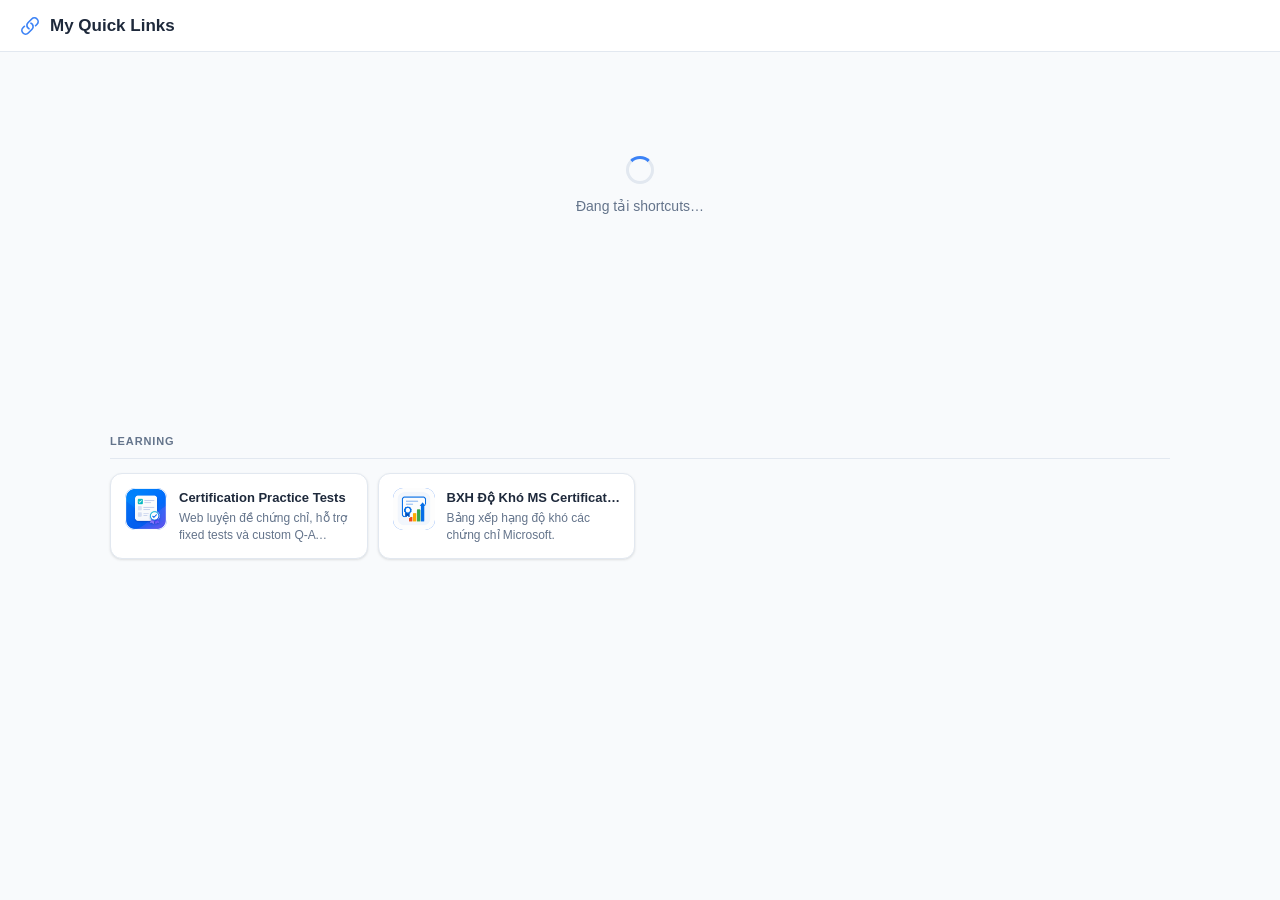
<file: index.html>
<!DOCTYPE html>
<html lang="vi">
<head>
  <meta charset="UTF-8">
  <meta name="viewport" content="width=device-width, initial-scale=1.0">
  <meta name="description" content="Personal quick links collection">
  <title>My Quick Links</title>
  <link rel="stylesheet" href="assets/css/app.css">
</head>
<body>

  <header class="app-header">
    <svg width="20" height="20" viewBox="0 0 24 24" fill="none" stroke="currentColor" stroke-width="2"
         style="color:var(--accent);flex-shrink:0;">
      <path stroke-linecap="round" stroke-linejoin="round"
            d="M13.19 8.688a4.5 4.5 0 011.242 7.244l-4.5 4.5a4.5 4.5 0 01-6.364-6.364l1.757-1.757
               m13.35-.622l1.757-1.757a4.5 4.5 0 00-6.364-6.364l-4.5 4.5a4.5 4.5 0 001.242 7.244"/>
    </svg>
    <h1>My Quick Links</h1>
  </header>

  <main class="app-main" id="app">
    <div id="loading" class="state-loading">
      <div class="spinner"></div>
      <span>Đang tải shortcuts…</span>
    </div>
    <div id="error" class="state-error" hidden></div>
    <div id="content" hidden></div>
  </main>

  <script src="assets/js/app.js"></script>
</body>
</html>
</file>
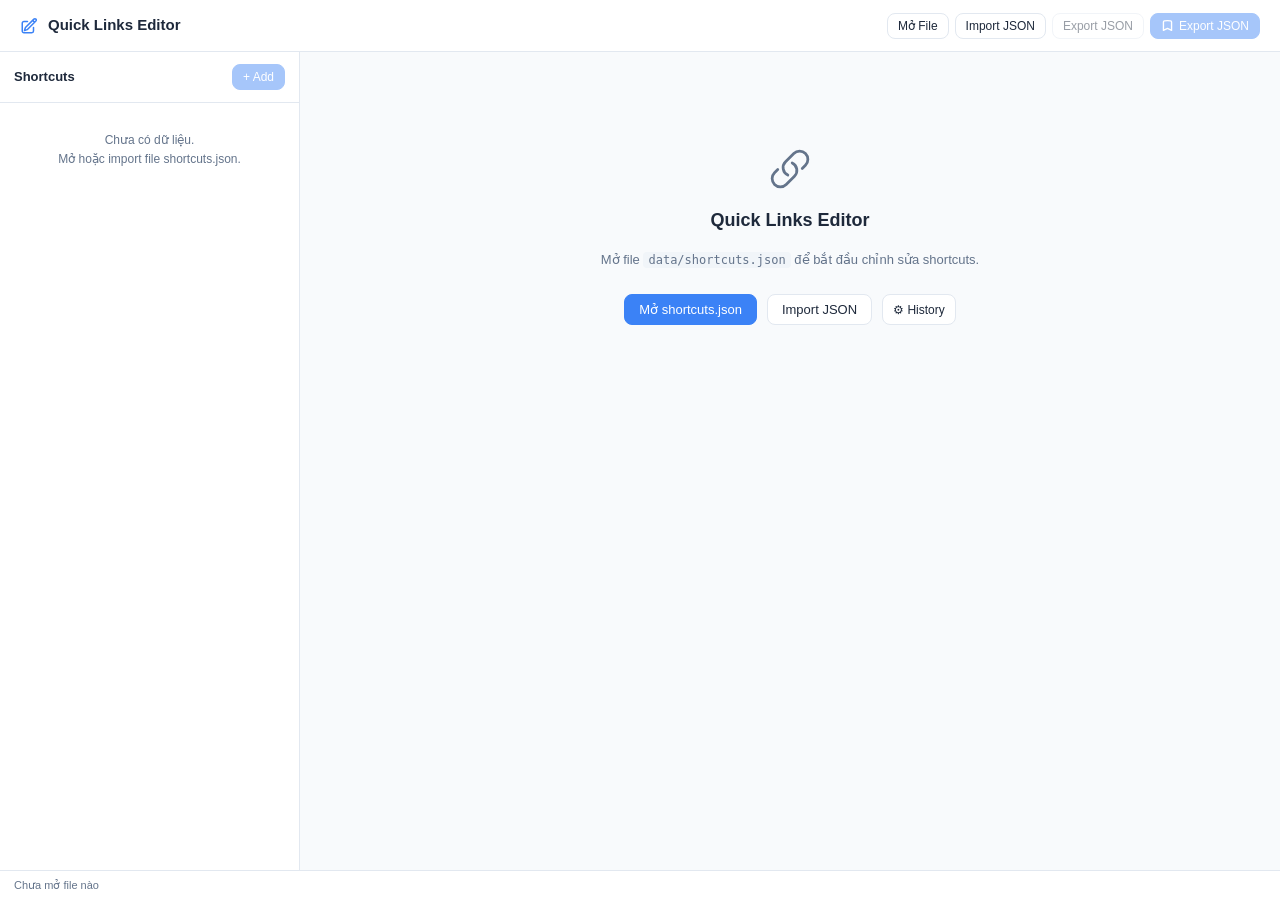
<file: index-local.html>
<!DOCTYPE html>
<html lang="vi">
<head>
  <meta charset="UTF-8">
  <meta name="viewport" content="width=device-width, initial-scale=1.0">
  <title>Quick Links Editor</title>
  <link rel="stylesheet" href="assets/css/app.css">
</head>
<body>

  <!-- ── Header ──────────────────────────────────────────────── -->
  <header class="app-header">
    <svg width="18" height="18" viewBox="0 0 24 24" fill="none" stroke="currentColor" stroke-width="2"
         style="color:var(--accent);flex-shrink:0;">
      <path stroke-linecap="round" stroke-linejoin="round"
            d="M16.862 4.487l1.687-1.688a1.875 1.875 0 112.652 2.652L10.582 16.07a4.5 4.5 0 01-1.897 1.13L6 18
               l.8-2.685a4.5 4.5 0 011.13-1.897l8.932-8.931zm0 0L19.5 7.125M18 14v4.75A2.25 2.25 0 0115.75
               21H5.25A2.25 2.25 0 013 18.75V8.25A2.25 2.25 0 015.25 6H10"/>
    </svg>
    <h1 style="font-size:15px;">Quick Links Editor</h1>

    <div style="flex:1;"></div>

    <div style="display:flex;gap:6px;align-items:center;">
      <!-- shown only when File System Access API available -->
      <button class="btn btn-sm" id="btn-open" onclick="openFile()" style="display:none;">
        Mở File
      </button>
      <button class="btn btn-sm" onclick="importFile()">Import JSON</button>
      <button class="btn btn-sm" id="btn-export" onclick="exportFile()" disabled>Export JSON</button>
      <button class="btn btn-primary btn-sm" id="btn-save" onclick="saveFile()" disabled>
        <svg width="13" height="13" viewBox="0 0 24 24" fill="none" stroke="currentColor" stroke-width="2.5">
          <path stroke-linecap="round" stroke-linejoin="round"
                d="M17.593 3.322c1.1.128 1.907 1.077 1.907 2.185V21L12 17.25 4.5 21V5.507c0-1.108.806-2.057
                   1.907-2.185a48.507 48.507 0 0111.186 0z"/>
        </svg>
        <span id="btn-save-label">Save</span>
      </button>
    </div>
  </header>

  <!-- ── Body: sidebar + panel ─────────────────────────────── -->
  <div class="editor-layout">

    <!-- Sidebar -->
    <div class="editor-sidebar">
      <div class="editor-sidebar-header">
        <h2>Shortcuts</h2>
        <button class="btn btn-primary btn-sm" id="btn-add" onclick="addNew()" disabled>+ Add</button>
      </div>
      <div class="shortcut-list" id="shortcut-list">
        <!-- filled by local-editor.js -->
      </div>
    </div>

    <!-- Edit panel -->
    <div class="editor-panel" id="editor-panel">
      <!-- filled by local-editor.js -->
    </div>
  </div>

  <!-- ── Status bar ─────────────────────────────────────────── -->
  <div class="status-bar" id="status-bar">
    <span>Chưa mở file nào</span>
  </div>

  <div class="toast" id="toast"></div>

  <script src="assets/js/local-editor.js"></script>
</body>
</html>
</file>
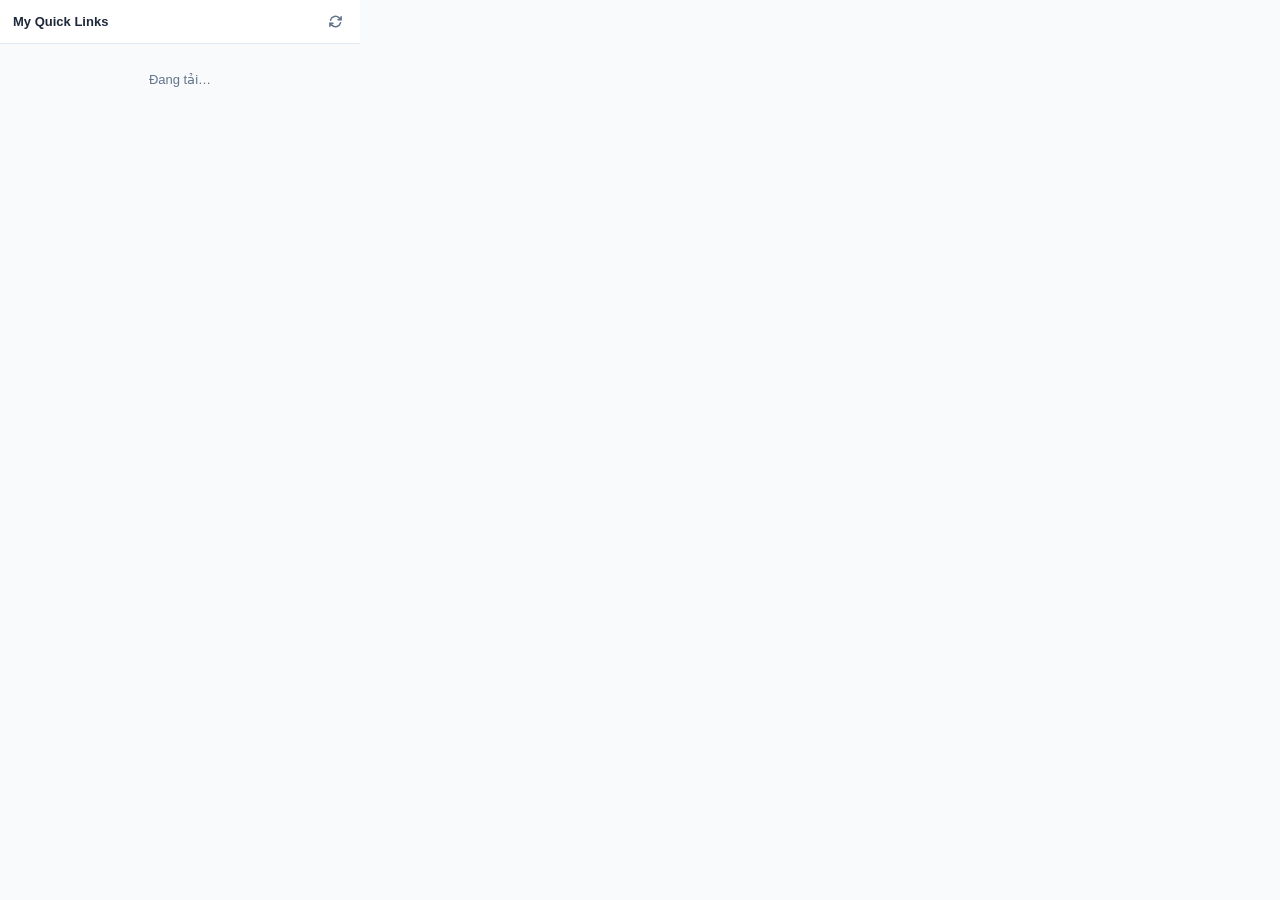
<file: extension/popup.html>
<!DOCTYPE html>
<html lang="vi">
<head>
  <meta charset="UTF-8">
  <meta name="viewport" content="width=device-width, initial-scale=1.0">
  <title>My Quick Links</title>
  <link rel="stylesheet" href="popup.css">
</head>
<body>

  <div class="popup-header">
    <span class="popup-title">My Quick Links</span>
    <button class="icon-btn" id="refresh-btn" title="Làm mới dữ liệu">
      <svg width="15" height="15" viewBox="0 0 24 24" fill="none"
           stroke="currentColor" stroke-width="2.5">
        <path stroke-linecap="round" stroke-linejoin="round"
              d="M16.023 9.348h4.992v-.001M2.985 19.644v-4.992m0 0h4.992m-4.993 0
                 l3.181 3.183a8.25 8.25 0 0013.803-3.7M4.031 9.865a8.25 8.25 0 0113.803-3.7
                 l3.181 3.182m0-4.991v4.99"/>
      </svg>
    </button>
  </div>

  <div id="loading" class="popup-state">Đang tải…</div>
  <div id="error"   class="popup-state popup-error" hidden></div>
  <div id="content" hidden></div>
  <div id="cache-notice" class="cache-notice" hidden>Đang hiển thị dữ liệu từ cache</div>

  <script src="popup.js"></script>
</body>
</html>
</file>
<file: assets/css/app.css>
/* ============================================================
   Shared styles — index.html & index-local.html
   ============================================================ */

*, *::before, *::after {
  box-sizing: border-box;
  margin: 0;
  padding: 0;
}

:root {
  --bg:            #f8fafc;
  --surface:       #ffffff;
  --surface-hover: #f1f5f9;
  --border:        #e2e8f0;
  --text:          #1e293b;
  --text-muted:    #64748b;
  --accent:        #3b82f6;
  --accent-hover:  #2563eb;
  --accent-text:   #ffffff;
  --danger:        #ef4444;
  --success:       #22c55e;
  --warning:       #f59e0b;
  --radius:        12px;
  --radius-sm:     8px;
  --shadow:        0 1px 3px rgba(0,0,0,.08), 0 1px 2px rgba(0,0,0,.04);
  --shadow-hover:  0 4px 12px rgba(0,0,0,.12);
  --font:          -apple-system, BlinkMacSystemFont, 'Segoe UI', Roboto,
                   Helvetica, Arial, sans-serif;
}

@media (prefers-color-scheme: dark) {
  :root {
    --bg:            #0f172a;
    --surface:       #1e293b;
    --surface-hover: #334155;
    --border:        #334155;
    --text:          #f1f5f9;
    --text-muted:    #94a3b8;
    --accent:        #60a5fa;
    --accent-hover:  #93c5fd;
    --shadow:        0 1px 3px rgba(0,0,0,.3);
    --shadow-hover:  0 4px 12px rgba(0,0,0,.45);
  }
}

body {
  font-family: var(--font);
  background: var(--bg);
  color: var(--text);
  line-height: 1.5;
  min-height: 100vh;
}

/* ── Header ────────────────────────────────────────────────── */

.app-header {
  background: var(--surface);
  border-bottom: 1px solid var(--border);
  padding: 0 20px;
  height: 52px;
  display: flex;
  align-items: center;
  gap: 10px;
  position: sticky;
  top: 0;
  z-index: 10;
}

.app-header h1 {
  font-size: 17px;
  font-weight: 700;
}

/* ── Main ───────────────────────────────────────────────────── */

.app-main {
  max-width: 1100px;
  margin: 0 auto;
  padding: 32px 20px;
}

/* ── State messages ─────────────────────────────────────────── */

.state-loading,
.state-error,
.state-empty {
  display: flex;
  flex-direction: column;
  align-items: center;
  gap: 12px;
  padding: 72px 24px;
  color: var(--text-muted);
  font-size: 14px;
  text-align: center;
}

.state-error { color: var(--danger); }

.spinner {
  width: 28px;
  height: 28px;
  border: 3px solid var(--border);
  border-top-color: var(--accent);
  border-radius: 50%;
  animation: spin .7s linear infinite;
}

@keyframes spin { to { transform: rotate(360deg); } }

/* ── Groups ─────────────────────────────────────────────────── */

.group { margin-bottom: 36px; }

.group-title {
  font-size: 11px;
  font-weight: 600;
  text-transform: uppercase;
  letter-spacing: .08em;
  color: var(--text-muted);
  margin-bottom: 14px;
  padding-bottom: 8px;
  border-bottom: 1px solid var(--border);
}

/* ── Cards grid ─────────────────────────────────────────────── */

.cards-grid {
  display: grid;
  grid-template-columns: repeat(auto-fill, minmax(256px, 1fr));
  gap: 10px;
}

/* ── Card ───────────────────────────────────────────────────── */

.card {
  display: flex;
  align-items: flex-start;
  gap: 12px;
  padding: 14px;
  background: var(--surface);
  border: 1px solid var(--border);
  border-radius: var(--radius);
  box-shadow: var(--shadow);
  text-decoration: none;
  color: var(--text);
  transition: box-shadow .15s, transform .15s, border-color .15s;
  cursor: pointer;
}

.card:hover {
  box-shadow: var(--shadow-hover);
  transform: translateY(-1px);
  border-color: var(--accent);
}

.card-icon {
  width: 42px;
  height: 42px;
  border-radius: 10px;
  background: var(--accent);
  display: flex;
  align-items: center;
  justify-content: center;
  flex-shrink: 0;
  overflow: hidden;
  position: relative;
}

.card-icon img {
  width: 100%;
  height: 100%;
  object-fit: cover;
  display: block;
}

/* When image fails: hide img, show initial via ::after */
.card-icon.icon-fallback img { display: none; }

.card-icon::after {
  display: none;
  font-size: 17px;
  font-weight: 700;
  color: var(--accent-text);
  content: attr(data-initial);
}

.card-icon.icon-fallback::after { display: flex; }

.card-body { flex: 1; min-width: 0; }

.card-title {
  font-size: 13px;
  font-weight: 600;
  margin-bottom: 3px;
  white-space: nowrap;
  overflow: hidden;
  text-overflow: ellipsis;
}

.card-desc {
  font-size: 12px;
  color: var(--text-muted);
  line-height: 1.4;
  display: -webkit-box;
  -webkit-line-clamp: 2;
  -webkit-box-orient: vertical;
  overflow: hidden;
}

/* ── Buttons ────────────────────────────────────────────────── */

.btn {
  display: inline-flex;
  align-items: center;
  gap: 5px;
  padding: 7px 14px;
  border-radius: var(--radius-sm);
  border: 1px solid var(--border);
  background: var(--surface);
  color: var(--text);
  font-size: 13px;
  font-weight: 500;
  cursor: pointer;
  font-family: var(--font);
  transition: background .12s, border-color .12s;
  white-space: nowrap;
}

.btn:hover:not(:disabled) { background: var(--surface-hover); }

.btn:disabled {
  opacity: .45;
  cursor: default;
}

.btn-primary {
  background: var(--accent);
  border-color: var(--accent);
  color: #fff;
}

.btn-primary:hover:not(:disabled) {
  background: var(--accent-hover);
  border-color: var(--accent-hover);
}

.btn-danger {
  background: var(--danger);
  border-color: var(--danger);
  color: #fff;
}

.btn-danger:hover:not(:disabled) { filter: brightness(1.08); }

.btn-sm { padding: 5px 10px; font-size: 12px; }

/* ── Editor layout ──────────────────────────────────────────── */

.editor-layout {
  display: grid;
  grid-template-columns: 300px 1fr;
  height: calc(100vh - 52px - 30px);
  overflow: hidden;
}

.editor-sidebar {
  background: var(--surface);
  border-right: 1px solid var(--border);
  display: flex;
  flex-direction: column;
  overflow: hidden;
}

.editor-sidebar-header {
  padding: 12px 14px;
  border-bottom: 1px solid var(--border);
  display: flex;
  align-items: center;
  justify-content: space-between;
  flex-shrink: 0;
}

.editor-sidebar-header h2 { font-size: 13px; font-weight: 600; }

.shortcut-list {
  flex: 1;
  overflow-y: auto;
}

.shortcut-list-item {
  display: flex;
  align-items: center;
  gap: 9px;
  padding: 10px 14px;
  border-bottom: 1px solid var(--border);
  cursor: pointer;
  transition: background .1s;
  border-left: 3px solid transparent;
}

.shortcut-list-item:hover { background: var(--surface-hover); }

.shortcut-list-item.active {
  background: var(--surface-hover);
  border-left-color: var(--accent);
}

.item-icon {
  width: 30px;
  height: 30px;
  border-radius: 6px;
  background: var(--accent);
  display: flex;
  align-items: center;
  justify-content: center;
  flex-shrink: 0;
  overflow: hidden;
  font-size: 12px;
  font-weight: 700;
  color: #fff;
  position: relative;
}

.item-icon img { width: 100%; height: 100%; object-fit: cover; }

.item-icon.icon-fallback img { display: none; }

.item-icon::after { display: none; content: attr(data-initial); color: #fff; font-size: 12px; font-weight: 700; }
.item-icon.icon-fallback::after { display: flex; }

.item-info { flex: 1; min-width: 0; }

.item-title {
  font-size: 12px;
  font-weight: 500;
  white-space: nowrap;
  overflow: hidden;
  text-overflow: ellipsis;
}

.item-meta { font-size: 10px; color: var(--text-muted); margin-top: 1px; }

.shortcut-list-empty {
  padding: 28px 14px;
  text-align: center;
  color: var(--text-muted);
  font-size: 12px;
  line-height: 1.6;
}

/* ── Editor panel ───────────────────────────────────────────── */

.editor-panel {
  overflow-y: auto;
  padding: 24px;
  background: var(--bg);
}

.editor-welcome {
  display: flex;
  flex-direction: column;
  align-items: center;
  justify-content: center;
  min-height: 320px;
  gap: 16px;
  text-align: center;
}

.editor-welcome h2 { font-size: 18px; }

.editor-welcome p {
  font-size: 13px;
  color: var(--text-muted);
  max-width: 380px;
  line-height: 1.6;
}

.editor-welcome code {
  background: var(--surface-hover);
  padding: 1px 5px;
  border-radius: 4px;
  font-size: 12px;
}

.welcome-actions {
  display: flex;
  gap: 10px;
  flex-wrap: wrap;
  justify-content: center;
  margin-top: 8px;
}

/* ── Form ───────────────────────────────────────────────────── */

.form-card {
  background: var(--surface);
  border: 1px solid var(--border);
  border-radius: var(--radius);
  padding: 20px;
  max-width: 600px;
}

.form-card h2 { font-size: 15px; font-weight: 600; margin-bottom: 18px; }

.form-group { margin-bottom: 14px; }

.form-group label {
  display: block;
  font-size: 12px;
  font-weight: 500;
  margin-bottom: 5px;
}

.form-group .hint {
  font-size: 11px;
  color: var(--text-muted);
  margin-top: 4px;
}

.form-row {
  display: grid;
  grid-template-columns: 1fr 1fr;
  gap: 10px;
}

input[type="text"],
input[type="url"],
input[type="number"],
textarea,
select {
  width: 100%;
  padding: 7px 10px;
  border: 1px solid var(--border);
  border-radius: var(--radius-sm);
  background: var(--bg);
  color: var(--text);
  font-size: 13px;
  font-family: var(--font);
  transition: border-color .12s;
}

input:focus, textarea:focus, select:focus {
  outline: none;
  border-color: var(--accent);
}

input[readonly] { opacity: .55; cursor: default; }

input.invalid { border-color: var(--danger); }

textarea { min-height: 72px; resize: vertical; }

/* Toggle switch */
.toggle-row { display: flex; align-items: center; gap: 10px; }

.toggle {
  position: relative;
  width: 36px;
  height: 20px;
  flex-shrink: 0;
}

.toggle input { opacity: 0; width: 0; height: 0; }

.toggle-slider {
  position: absolute;
  inset: 0;
  background: var(--border);
  border-radius: 10px;
  cursor: pointer;
  transition: background .18s;
}

.toggle-slider::before {
  content: '';
  position: absolute;
  width: 14px;
  height: 14px;
  border-radius: 50%;
  background: #fff;
  top: 3px;
  left: 3px;
  transition: transform .18s;
  box-shadow: 0 1px 3px rgba(0,0,0,.2);
}

.toggle input:checked + .toggle-slider { background: var(--accent); }

.toggle input:checked + .toggle-slider::before { transform: translateX(16px); }

.toggle-label { font-size: 12px; color: var(--text-muted); }

/* Form actions */
.form-actions {
  display: flex;
  align-items: center;
  gap: 8px;
  margin-top: 20px;
  padding-top: 16px;
  border-top: 1px solid var(--border);
}

.form-actions .spacer { flex: 1; }

/* ── Status bar ─────────────────────────────────────────────── */

.status-bar {
  background: var(--surface);
  border-top: 1px solid var(--border);
  height: 30px;
  padding: 0 14px;
  display: flex;
  align-items: center;
  gap: 10px;
  font-size: 11px;
  color: var(--text-muted);
  flex-shrink: 0;
}

.status-dot {
  width: 6px;
  height: 6px;
  border-radius: 50%;
  background: var(--success);
  flex-shrink: 0;
}

.status-dot.dirty { background: var(--warning); }

/* ── Badges ─────────────────────────────────────────────────── */

.badge {
  display: inline-flex;
  align-items: center;
  padding: 2px 6px;
  border-radius: 20px;
  font-size: 10px;
  font-weight: 600;
  flex-shrink: 0;
}

.badge-enabled  { background: rgba(34,197,94,.12);  color: var(--success); }
.badge-disabled { background: rgba(148,163,184,.12); color: var(--text-muted); }

/* ── Toast ──────────────────────────────────────────────────── */

.toast {
  position: fixed;
  bottom: 20px;
  right: 20px;
  background: var(--text);
  color: var(--bg);
  padding: 9px 14px;
  border-radius: var(--radius-sm);
  font-size: 13px;
  opacity: 0;
  transform: translateY(6px);
  transition: opacity .18s, transform .18s;
  z-index: 100;
  pointer-events: none;
  max-width: 300px;
}

.toast.show {
  opacity: 1;
  transform: translateY(0);
}

/* ── Responsive ─────────────────────────────────────────────── */

@media (max-width: 700px) {
  .editor-layout {
    grid-template-columns: 1fr;
    height: auto;
    overflow: visible;
  }

  .editor-sidebar {
    border-right: none;
    border-bottom: 1px solid var(--border);
    max-height: 280px;
  }

  .editor-panel { padding: 16px; }

  .cards-grid { grid-template-columns: 1fr; }

  .app-main { padding: 16px; }

  .form-row { grid-template-columns: 1fr; }
}
</file>
<file: extension/popup.css>
:root {
  --bg:         #f8fafc;
  --surface:    #ffffff;
  --border:     #e2e8f0;
  --text:       #1e293b;
  --text-muted: #64748b;
  --accent:     #3b82f6;
  --hover:      #f1f5f9;
  --danger:     #ef4444;
  --font: -apple-system, BlinkMacSystemFont, 'Segoe UI', Roboto, Helvetica, Arial, sans-serif;
}

@media (prefers-color-scheme: dark) {
  :root {
    --bg:         #0f172a;
    --surface:    #1e293b;
    --border:     #334155;
    --text:       #f1f5f9;
    --text-muted: #94a3b8;
    --hover:      #334155;
    --accent:     #60a5fa;
  }
}

*, *::before, *::after { box-sizing: border-box; margin: 0; padding: 0; }

body {
  font-family: var(--font);
  background: var(--bg);
  color: var(--text);
  width: 360px;
  min-height: 80px;
  max-height: 560px;
  display: flex;
  flex-direction: column;
  overflow: hidden;
}

/* ── Header ─────────────────────────────────────────────────── */

.popup-header {
  display: flex;
  align-items: center;
  justify-content: space-between;
  padding: 10px 13px;
  background: var(--surface);
  border-bottom: 1px solid var(--border);
  flex-shrink: 0;
}

.popup-title {
  font-size: 13px;
  font-weight: 700;
}

.icon-btn {
  background: none;
  border: none;
  color: var(--text-muted);
  cursor: pointer;
  padding: 4px;
  border-radius: 5px;
  display: flex;
  align-items: center;
  transition: background .1s, color .1s;
}

.icon-btn:hover { background: var(--hover); color: var(--text); }

.icon-btn.spinning svg { animation: spin .7s linear infinite; }

@keyframes spin { to { transform: rotate(360deg); } }

/* ── Content scroll area ────────────────────────────────────── */

#content {
  overflow-y: auto;
  flex: 1;
}

/* ── State messages ─────────────────────────────────────────── */

.popup-state {
  padding: 28px 16px;
  text-align: center;
  font-size: 13px;
  color: var(--text-muted);
}

.popup-error { color: var(--danger); }

/* ── Group header ───────────────────────────────────────────── */

.group-header {
  padding: 6px 13px 4px;
  font-size: 10px;
  font-weight: 600;
  text-transform: uppercase;
  letter-spacing: .07em;
  color: var(--text-muted);
  border-bottom: 1px solid var(--border);
  background: var(--bg);
  position: sticky;
  top: 0;
}

/* ── Link item ──────────────────────────────────────────────── */

.link-item {
  display: flex;
  align-items: center;
  gap: 10px;
  padding: 9px 13px;
  border-bottom: 1px solid var(--border);
  cursor: pointer;
  transition: background .1s;
}

.link-item:hover { background: var(--hover); }

.link-icon {
  width: 30px;
  height: 30px;
  border-radius: 6px;
  background: var(--accent);
  display: flex;
  align-items: center;
  justify-content: center;
  flex-shrink: 0;
  overflow: hidden;
  position: relative;
}

.link-icon img { width: 100%; height: 100%; object-fit: cover; display: block; }

.link-icon.icon-fallback img { display: none; }

.link-icon::after { display: none; content: attr(data-initial); color: #fff; font-size: 12px; font-weight: 700; }
.link-icon.icon-fallback::after { display: flex; }

.link-info { flex: 1; min-width: 0; }

.link-title {
  font-size: 13px;
  font-weight: 500;
  white-space: nowrap;
  overflow: hidden;
  text-overflow: ellipsis;
}

.link-desc {
  font-size: 11px;
  color: var(--text-muted);
  white-space: nowrap;
  overflow: hidden;
  text-overflow: ellipsis;
  margin-top: 1px;
}

/* ── Cache notice ───────────────────────────────────────────── */

.cache-notice {
  padding: 4px 13px;
  font-size: 10px;
  color: var(--text-muted);
  background: var(--bg);
  border-top: 1px solid var(--border);
  text-align: center;
  flex-shrink: 0;
}
</file>
